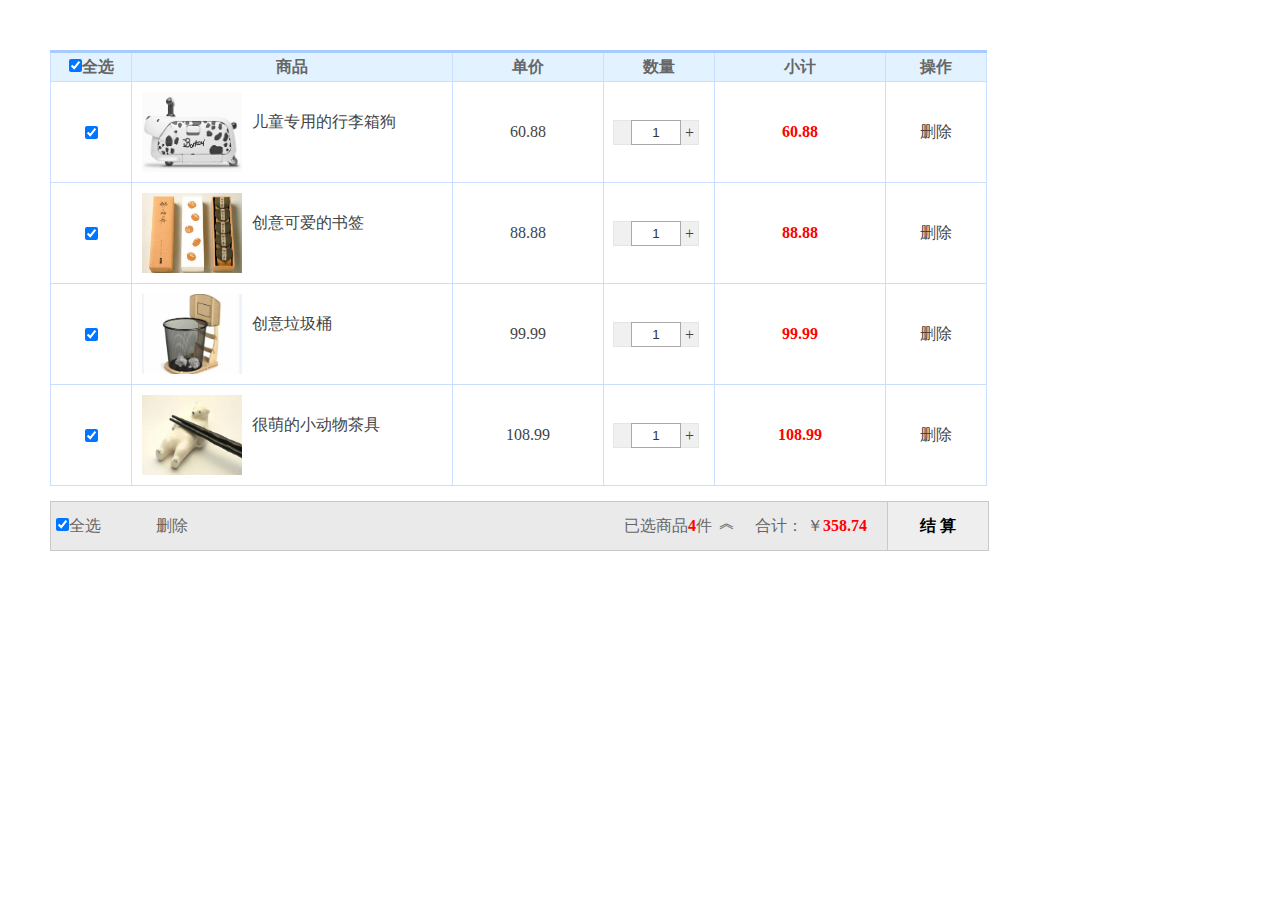
<file: index.html>
<html>
<head>
    <meta charset="UTF-8">
    <link  rel="stylesheet"  href="css/gwc.css">
    <script type="text/javascript" src="js/gwc.js"></script>
</head>
<body>
<table id="carTable">
    <thead>
        <tr>
            <th><label><input class="check-all check" type="checkbox"/>全选</label></th>
            <th>商品</th>
            <th>单价</th>
            <th>数量</th>
            <th>小计</th>
            <th>操作</th>
        </tr>
    </thead>
    <tbody>
    <tr>
        <td class="checkbox"><input class="check-one check" type="checkbox"></td>
        <td class="goods"><img src="images/1.jpg"><span>儿童专用的行李箱狗</span></td>
        <td class="price">60.88</td>
        <td class="number"><span class="reduce"></span><input class="count-input" type="text" value="1"><span class="add">+</span></td>
        <td class="subtotal">60.88</td>
        <td class="operation"><span class="delete">删除</span></td>
    </tr>
    <tr>
        <td class="checkbox"><input class="check-one check" type="checkbox"></td>
        <td class="goods"><img src="images/2.jpg"><span>创意可爱的书签</span></td>
        <td class="price">88.88</td>
        <td class="number"><span class="reduce"></span><input class="count-input" type="text" value="1"><span class="add">+</span></td>
        <td class="subtotal">88.88</td>
        <td class="operation"><span class="delete">删除</span></td>
    </tr>
    <tr>
        <td class="checkbox"><input class="check-one check" type="checkbox"></td>
        <td class="goods"><img src="images/3.jpg"><span>创意垃圾桶</span></td>
        <td class="price">99.99</td>
        <td class="number"><span class="reduce"></span><input class="count-input" type="text" value="1"><span class="add">+</span></td>
        <td class="subtotal">99.99</td>
        <td class="operation"><span class="delete">删除</span></td>
    </tr>
    <tr>
        <td class="checkbox"><input class="check-one check" type="checkbox"></td>
        <td class="goods"><img src="images/4.jpg"><span>很萌的小动物茶具</span></td>
        <td class="price">108.99</td>
        <td class="number"><span class="reduce"></span><input class="count-input" type="text" value="1"><span class="add">+</span></td>
        <td class="subtotal">108.99</td>
        <td class="operation"><span class="delete">删除</span></td>
    </tr>
    </tbody>
</table>
    <div class="foot" id="foot">
        <label class="fl select-all"><input type="checkbox" class="check-all check"/>全选</label>
        <a class="fl delete" id="deleteAll">删除</a>
        <div class="fr closing">结 算</div>
        <div class="fr total">合计： ￥<span id="priceTotal">0.00</span></div>
        <div class="fr selected" id="selected">已选商品<span id="selectedTotal"> 0</span>件
        <span class="arrow up">︽</span><span class="arrow down">︾</span></div>
        <div class="selected-view">
            <div id="selectedViewList" class="clearfix">
                <!--<div><img src="images/1.jpg"><span>取消选择</span></div>-->
            </div>
            <span class="arrow">◆<span>◆</span></span>
        </div>
    </div>
</body>
</html>
</file>
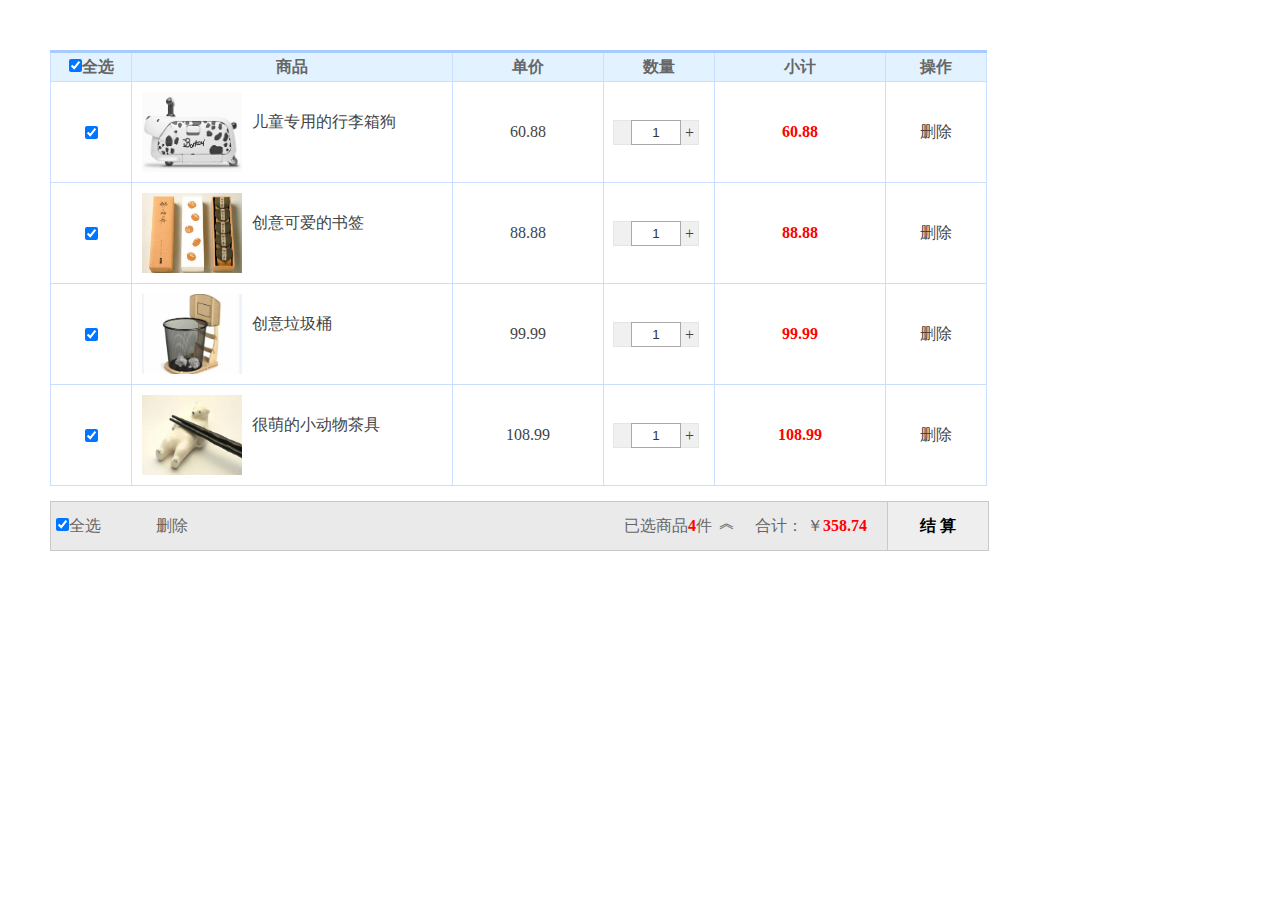
<file: 购物车/gwc.html>
<html>
<head>
    <meta charset="UTF-8">
    <link  rel="stylesheet"  href="gwc.css">
    <script type="text/javascript" src="gwc.js"></script>
</head>
<body>
<table id="carTable">
    <thead>
        <tr>
            <th><label><input class="check-all check" type="checkbox"/>全选</label></th>
            <th>商品</th>
            <th>单价</th>
            <th>数量</th>
            <th>小计</th>
            <th>操作</th>
        </tr>
    </thead>
    <tbody>
    <tr>
        <td class="checkbox"><input class="check-one check" type="checkbox"></td>
        <td class="goods"><img src="images/1.jpg"><span>儿童专用的行李箱狗</span></td>
        <td class="price">60.88</td>
        <td class="number"><span class="reduce"></span><input class="count-input" type="text" value="1"><span class="add">+</span></td>
        <td class="subtotal">60.88</td>
        <td class="operation"><span class="delete">删除</span></td>
    </tr>
    <tr>
        <td class="checkbox"><input class="check-one check" type="checkbox"></td>
        <td class="goods"><img src="images/2.jpg"><span>创意可爱的书签</span></td>
        <td class="price">88.88</td>
        <td class="number"><span class="reduce"></span><input class="count-input" type="text" value="1"><span class="add">+</span></td>
        <td class="subtotal">88.88</td>
        <td class="operation"><span class="delete">删除</span></td>
    </tr>
    <tr>
        <td class="checkbox"><input class="check-one check" type="checkbox"></td>
        <td class="goods"><img src="images/3.jpg"><span>创意垃圾桶</span></td>
        <td class="price">99.99</td>
        <td class="number"><span class="reduce"></span><input class="count-input" type="text" value="1"><span class="add">+</span></td>
        <td class="subtotal">99.99</td>
        <td class="operation"><span class="delete">删除</span></td>
    </tr>
    <tr>
        <td class="checkbox"><input class="check-one check" type="checkbox"></td>
        <td class="goods"><img src="images/4.jpg"><span>很萌的小动物茶具</span></td>
        <td class="price">108.99</td>
        <td class="number"><span class="reduce"></span><input class="count-input" type="text" value="1"><span class="add">+</span></td>
        <td class="subtotal">108.99</td>
        <td class="operation"><span class="delete">删除</span></td>
    </tr>
    </tbody>
</table>
    <div class="foot" id="foot">
        <label class="fl select-all"><input type="checkbox" class="check-all check"/>全选</label>
        <a class="fl delete" id="deleteAll">删除</a>
        <div class="fr closing">结 算</div>
        <div class="fr total">合计： ￥<span id="priceTotal">0.00</span></div>
        <div class="fr selected" id="selected">已选商品<span id="selectedTotal"> 0</span>件
        <span class="arrow up">︽</span><span class="arrow down">︾</span></div>
        <div class="selected-view">
            <div id="selectedViewList" class="clearfix">
                <!--<div><img src="images/1.jpg"><span>取消选择</span></div>-->
            </div>
            <span class="arrow">◆<span>◆</span></span>
        </div>
    </div>
</body>
</html>
</file>
<file: css/gwc.css>
*{
    margin:0;
    padding:0;
}
a{
    color:#666;
    text-decoration: none;
}
body{
    padding:50px;
    color:#666;
}
table{
    border-collapse:collapse;
    border-spacing:0;
    border:0;
    texe-align:center;
    width:937px;
}
/*thead*/
th{
    border: 1px solid #CADEFF;
    background:#e2f2ff;
    border-top:3px solid #a7cbff;
    height:30px;
}

/*tbody*/
td{
    border: 1px solid #CADEFF;
    padding: 10px;
    color:#444;
    text-align: center;
}
tbody tr:hover{
    background: RGB(238,246,255);
}
.checkbox{
    width:60px;
}
.goods{
    width:300px;
}
img{
    width:100px;
    height:80px;
    /*border: 1px solid #ccc; // 测试图片大小*/
    margin-right:10px;
    float:left;
}
.goods span{
    width:180px;
    margin-top:20px;
    text-align:left;
    float:left;
}
.price{
    width:130px;
}
.number{
    width:90px;
}
.number input{
    float:left;
    margin-left: -1px;
    position: relative;
    width:50px;
    height: 25px;
    border: 1px  solid #aaa;
    color: #343434;
    text-align: center;
    padding: 4px 0;
    background-color: #fff;
    z-index: 2;
}
.number .reduce,.number .add{
    float:left;
    margin-left: -1px;
    position: relative;
    z-index: 0;
    height: 23px;
    width: 17px;
    border: 1px solid #e5e5e5;
    background:#f0f0f0;
    text-align: center;
    line-height: 23px;
    color: #444;
}
.number .reduce:hover,.number .add:hover{
    color:#f50;
    z-index:3;
    border-color:#f60;
    cursor:pointer;
}
.subtotal{
    width:150px;
    color:red;
    font-weight: bold;

}
.operation{
    width:80px;
}
.operation span:hover, a:hover {
    cursor:pointer;
    color:red;
    text-decoration: underline;
}
/*foot*/
.fl{
    float: left;
}
.fr{
    float: right;
}
.foot{
    width:937px;
    margin-top: 15px;
    color: #666;
    height: 48px;
    border: 1px solid #c8c8c8;
    background-color: #eaeaea;
    position:relative;
}
.foot div,.foot a{
    line-height: 48px;
    height: 48px;
}
.foot .select-all{
    width: 100px;
    height: 48px;
    line-height: 48px;
    padding-left: 5px;
    color: #666;
}
.foot .closing{
    border-left:  1px solid #c8c8c8;
    width:100px;
    text-align: center;
    color:#000;
    font-weight: bold;
    background: RGB(238,238,238);
    cursor:pointer;
}
.foot .total{
    margin:0 20px;
    cursor:pointer;
}
.foot #priceTotal, .foot #selectedTotal{
    color:red;
    font-family: "Microsoft Yahei";
    font-weight: bold;
}
.foot .selected{
    cursor:pointer;
}
.foot .selected .arrow{
    position: relative;
    top:-3px;
    margin-left: 3px;
}
.foot .selected .down{
    position: relative;
    top:-3px;
    display: none;
}
.show .selected .down{
    display: inline;
}
.show .selected .up{
    display: none;
}
.foot .selected:hover .arrow{
    color: red;
}
.foot .selected-view{
    width: 935px;
    border:1px solid #c8c8c8;
    position: absolute;
    height: auto;
    background: #ffffff;
    z-index:9;
    bottom:48px;
    left:-1px;
    display:none;
}
.show .selected-view{
    display: block;
}
.foot .selected-view div{
    height: auto;
}
.foot .selected-view .arrow{
    font-size: 16px;
    line-height: 100%;
    color:#c8c8c8;
    position: absolute;
    right:330px;
    bottom: -9px;
}

.foot .selected-view .arrow span{
    color:#ffffff;
    position: absolute;
    left:0px;
    bottom:1px;
}
#selectedViewList{
    padding: 20px;
    margin-bottom: -10px;
}
#selectedViewList div{
    display: inline-block;
    position: relative;
    width: 100px;
    height: 80px;
    border: 1px solid #ccc;
    margin: 10px;
}
#selectedViewList div span{
    display: none;
    color:#ffffff;
    font-size: 12px;
    position: absolute;
    top:0px;
    right: 0px;
    width: 60px;
    height: 18px;
    line-height: 18px;
    text-align: center;
    background: RGBA(0,0,0,.5);
    cursor: pointer;
}
#selectedViewList div:hover span{
    display: block;
}
</file>
<file: 购物车/gwc.css>
*{
    margin:0;
    padding:0;
}
a{
    color:#666;
    text-decoration: none;
}
body{
    padding:50px;
    color:#666;
}
table{
    border-collapse:collapse;
    border-spacing:0;
    border:0;
    texe-align:center;
    width:937px;
}
/*thead*/
th{
    border: 1px solid #CADEFF;
    background:#e2f2ff;
    border-top:3px solid #a7cbff;
    height:30px;
}

/*tbody*/
td{
    border: 1px solid #CADEFF;
    padding: 10px;
    color:#444;
    text-align: center;
}
tbody tr:hover{
    background: RGB(238,246,255);
}
.checkbox{
    width:60px;
}
.goods{
    width:300px;
}
img{
    width:100px;
    height:80px;
    /*border: 1px solid #ccc; // 测试图片大小*/
    margin-right:10px;
    float:left;
}
.goods span{
    width:180px;
    margin-top:20px;
    text-align:left;
    float:left;
}
.price{
    width:130px;
}
.number{
    width:90px;
}
.number input{
    float:left;
    margin-left: -1px;
    position: relative;
    width:50px;
    height: 25px;
    border: 1px  solid #aaa;
    color: #343434;
    text-align: center;
    padding: 4px 0;
    background-color: #fff;
    z-index: 2;
}
.number .reduce,.number .add{
    float:left;
    margin-left: -1px;
    position: relative;
    z-index: 0;
    height: 23px;
    width: 17px;
    border: 1px solid #e5e5e5;
    background:#f0f0f0;
    text-align: center;
    line-height: 23px;
    color: #444;
}
.number .reduce:hover,.number .add:hover{
    color:#f50;
    z-index:3;
    border-color:#f60;
    cursor:pointer;
}
.subtotal{
    width:150px;
    color:red;
    font-weight: bold;

}
.operation{
    width:80px;
}
.operation span:hover, a:hover {
    cursor:pointer;
    color:red;
    text-decoration: underline;
}
/*foot*/
.fl{
    float: left;
}
.fr{
    float: right;
}
.foot{
    width:937px;
    margin-top: 15px;
    color: #666;
    height: 48px;
    border: 1px solid #c8c8c8;
    background-color: #eaeaea;
    position:relative;
}
.foot div,.foot a{
    line-height: 48px;
    height: 48px;
}
.foot .select-all{
    width: 100px;
    height: 48px;
    line-height: 48px;
    padding-left: 5px;
    color: #666;
}
.foot .closing{
    border-left:  1px solid #c8c8c8;
    width:100px;
    text-align: center;
    color:#000;
    font-weight: bold;
    background: RGB(238,238,238);
    cursor:pointer;
}
.foot .total{
    margin:0 20px;
    cursor:pointer;
}
.foot #priceTotal, .foot #selectedTotal{
    color:red;
    font-family: "Microsoft Yahei";
    font-weight: bold;
}
.foot .selected{
    cursor:pointer;
}
.foot .selected .arrow{
    position: relative;
    top:-3px;
    margin-left: 3px;
}
.foot .selected .down{
    position: relative;
    top:-3px;
    display: none;
}
.show .selected .down{
    display: inline;
}
.show .selected .up{
    display: none;
}
.foot .selected:hover .arrow{
    color: red;
}
.foot .selected-view{
    width: 935px;
    border:1px solid #c8c8c8;
    position: absolute;
    height: auto;
    background: #ffffff;
    z-index:9;
    bottom:48px;
    left:-1px;
    display:none;
}
.show .selected-view{
    display: block;
}
.foot .selected-view div{
    height: auto;
}
.foot .selected-view .arrow{
    font-size: 16px;
    line-height: 100%;
    color:#c8c8c8;
    position: absolute;
    right:330px;
    bottom: -9px;
}

.foot .selected-view .arrow span{
    color:#ffffff;
    position: absolute;
    left:0px;
    bottom:1px;
}
#selectedViewList{
    padding: 20px;
    margin-bottom: -10px;
}
#selectedViewList div{
    display: inline-block;
    position: relative;
    width: 100px;
    height: 80px;
    border: 1px solid #ccc;
    margin: 10px;
}
#selectedViewList div span{
    display: none;
    color:#ffffff;
    font-size: 12px;
    position: absolute;
    top:0px;
    right: 0px;
    width: 60px;
    height: 18px;
    line-height: 18px;
    text-align: center;
    background: RGBA(0,0,0,.5);
    cursor: pointer;
}
#selectedViewList div:hover span{
    display: block;
}
</file>
